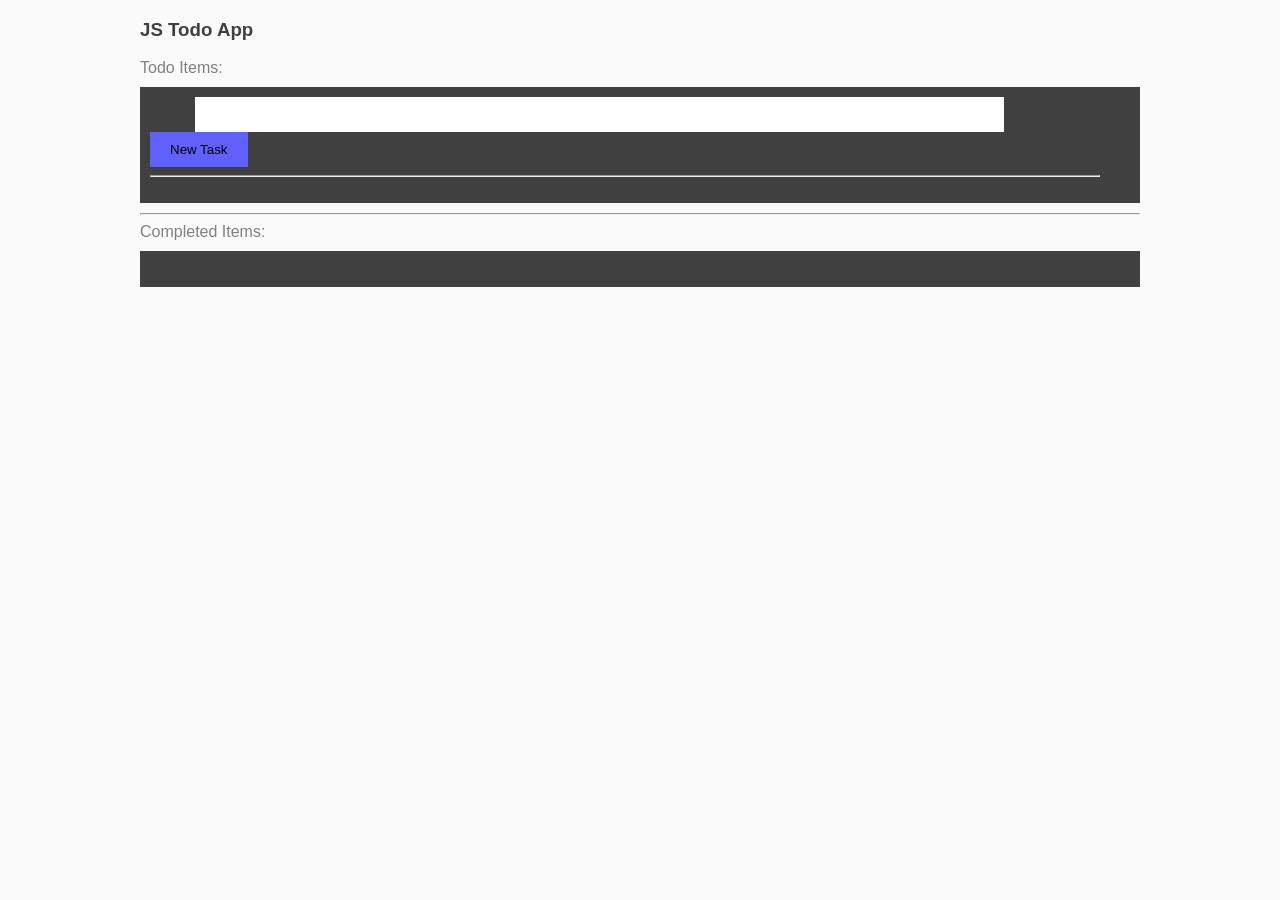
<file: index.html>
<!Doctype html>
<html>
	<head>
		<link rel="stylesheet" type="text/css" href="style.css">
		<script src="src/todo.js"></script>
	</head>
	<body>
		<div id="container">

			<h3>JS Todo App</h3>
			<p>Todo Items:</p>

			<div id="unfinished">
				<input type="text" id="new-task-field"><button id="add-item">New Task</button>
				<hr>
				<ol id="todo-items"></ol>
			</div>

			<hr>
			<p>Completed Items:</p>

			<div id="finished">
				<ul id="completed-items"></ul>
			</div>

		</div>
	</body>
</html>
</file>
<file: style.css>
body{
	font-family: Helvetica, Arial, Sans-Serif;
	background:#fafafa;
	color:#808080;
}

#container{
	width:1000px;
	margin:auto;
}

p{
	margin:0px;
}

#new-task-field{
	padding:10px;
	border:none;
	width:789px;
	margin:0 0 0 45px;
}

.items{
	padding:10px;
	background: white;
	color:#808080;
}

.meta-data{
	color:#aaaaaa;
	font-size:small;
	font-style:italic;
}

#unfinished, #finished{
	margin:10px 0 10px 0;
	padding:10px 40px 10px 10px;
	background:#404040;
	color:#eeeeee;
}
#finished li{
	list-style-type: none;
}
#finished li .items{
	color:#aaaaaa;
}

.actions{
	float:right;
}

button{
	margin:0px;
	border:none;
}

.delete{
	background:#eecccc;
}

.complete{
	background:#eeeeee;
}

#add-item{
	background:#6060ff;
	padding:10px 20px 10px 20px;
}
.delete:hover{
	background:#ff6060;
}

.complete:hover{
	background:#80ff80;
}

#add-item:hover{
	background:#4040ff;
}

li{
	margin:5px;
}
h3{
	color:#404040;
}
</file>
